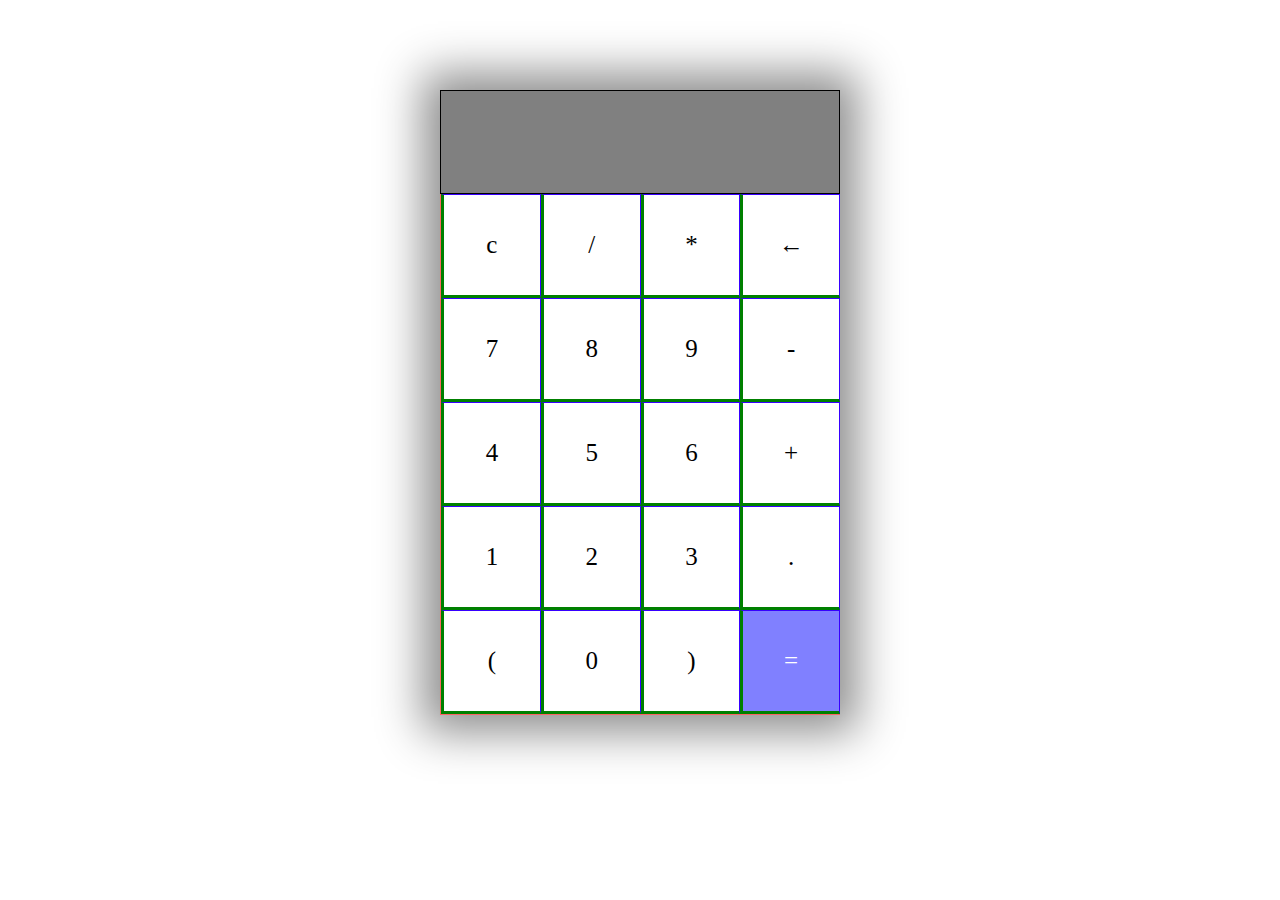
<file: calculator/calculator.html>
<html lang="en">
    <head>
        <meta charset="UTF-8">
        <meta name="viewport" content="width=device-width,initial-scale=1.0">
        <title>document</title>
        <link rel="stylesheet" href="style.css">
    </head>
    <body>
        <section>
            <div class="container">
                <div id="display"></div>
                <div class="buttons">
                    <div class="button">c</div>
                    <div class="button">/</div>
                    <div class="button">*</div>
                    <div class="button">&larr;</div>
                    <div class="button">7</div>
                    <div class="button">8</div>
                    <div class="button">9</div>
                    <div class="button">-</div>
                    <div class="button">4</div>
                    <div class="button">5</div>
                    <div class="button">6</div>
                    <div class="button">+</div>
                    <div class="button">1</div>
                    <div class="button">2</div>
                    <div class="button">3</div>
                    <div class="button">.</div>
                    <div class="button">(</div>
                    <div class="button">0</div>
                    <div class="button">)</div>
                    <div id="equal" class="button">=</div>
                </div>

            </div>
        </section>
        <script src="cal.js"></script>
    </body>
</html>
</file>
<file: calculator/style.css>
.container
{
    max-width: 400px;
    margin: 10vh auto 0 auto;
    box-shadow: 0px 0px 43px 17px rgb(141, 141, 141);

}

#display
{
    text-align: right;
    height: 70px;
    line-height: 70px;
    padding: 16px 8px;
    font-size: 25px;
    background: gray;
    border: 1px solid rgb(0, 0, 0);
}

.buttons
{
    display: grid;
    border-bottom: 1px solid rgba(253, 0, 0, 0.6);
    border-left: 1px solid rgba(255, 0, 0, 0.6);
    grid-template-columns: 1fr 1fr 1fr 1fr;
}

.buttons div
{
    border-top: 1px solid rgb(55, 0, 255);
    border-right: 1px solid rgb(55, 0, 255);
}

.button
{
    border: 3px solid green;
    line-height: 100px;
    text-align: center;
    font-size: 25px;
    cursor: pointer;
}

#equal
{
    background: rgb(128, 128, 255);
    color: white;
}

.button:hover
{
    background: grey;
    border: 0.5px solid green;
    box-shadow: 0 0 10px 1px yellow ;
    transition: 0.5s ease-in-out;
    line-height: 100px;
    text-align: center;
    font-size: 25px;
    cursor: pointer;
}
</file>
